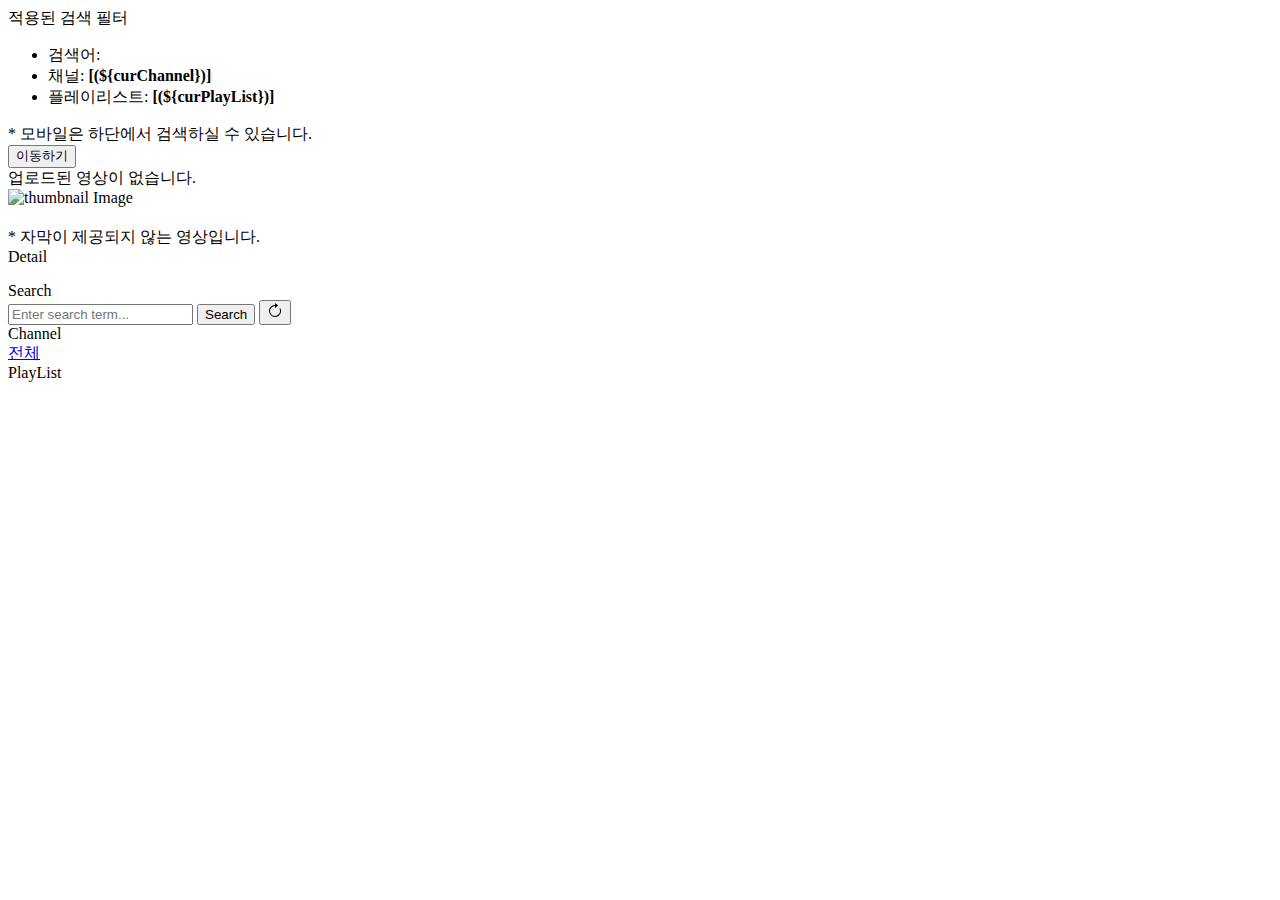
<file: src/main/resources/templates/index.html>
<!DOCTYPE html>
<html lang="en">
    <div th:replace="~{common/head}"></div>
    <link th:href="@{/css/common.css}" rel="stylesheet"/>
    <link th:href="@{/css/index.css}" rel="stylesheet"/>

    <body>
        <div th:replace="~{common/navigator :: navigator('home')}"></div>
        <div th:replace="~{common/header}"></div>

        <div class="container">
            <div class="row">
                <div class="col-lg-8">
                    <div class="filter-container">
                        <div class="filter-title">적용된 검색 필터</div>
                        <ul class="filter-list">
                            <li th:if="${not #strings.isEmpty(param.search)}" class="filter-item">
                                <span>검색어: <strong th:text="${param.search}"></strong></span>
                            </li>
                            <li th:if="${not #strings.isEmpty(curChannel)}" class="filter-item">
                                <span>채널: <strong>[(${curChannel})]</strong></span>
                            </li>
                            <li th:if="${not #strings.isEmpty(curPlayList)}" class="filter-item">
                                <span>플레이리스트: <strong>[(${curPlayList})]</strong></span>
                            </li>
                        </ul>
                        <div class="mobile-button info">* 모바일은 하단에서 검색하실 수 있습니다.</div>
                        <button class="mobile-button btn btn-info" style="font-size: 0.8em;" onclick="location.href='#form'">이동하기</button>
                    </div>
                    <div class="row">
                        <div class="container">
                            <div class="row post-container">
                                <div class="col-md-6 post-item" th:if="${sermonListPage.totalElements} == 0">
                                    <div class="card mb-4">
                                        <div class="card-body">
                                            <div class="small text-muted">업로드된 영상이 없습니다.</div>
                                        </div>
                                    </div>
                                </div>

                                <div class="col-md-6 post-item" th:each="sermon : ${sermonListPage.content}">
                                    <div class="card mb-4">
                                        <a th:href="@{/sermon/{id}(id=${sermon.id})}">
                                            <img class="card-img-top" th:src="${sermon.thumbnailUrl}" alt="thumbnail Image"/>
                                        </a>
                                        <div class="card-body">
                                            <div class="text-muted" th:text="${sermon.uploadedDate}"></div>
                                            <div class="text-muted" th:text="${sermon.publisher + ' / ' + sermon.playList}"></div>
                                            <h2 class="card-title h5" th:text="${sermon.title}"></h2>
                                            <div class="card-title red" th:if="${not sermon.hasTranscript}">* 자막이 제공되지 않는 영상입니다.</div>
                                            <a class="btn btn-primary" th:href="@{/sermon/{id}(id=${sermon.id})}">Detail</a>
                                        </div>
                                    </div>
                                </div>
                            </div>
                        </div>
                    </div>

                    <div class="paging-div">
                        <ul class="pagination" id="pagination"></ul>
                    </div>
                </div>

                <div class="col-lg-4">
                    <form name="form" id="form" th:action="@{/}" method="get">
                        <input type="hidden" id="page" name="page" th:value="${param.page}"/>
                        <input type="hidden" id="channel" name="channel" th:value="${param.channel}"/>
                        <input type="hidden" id="playList" name="playList" th:value="${param.playList}"/>

                        <div class="card mb-4">
                            <div class="card-header">Search</div>
                            <div class="card-body">
                                <div class="input-group">
                                    <input type="text" id="search" name="search" th:value="${param.search}" class="form-control" placeholder="Enter search term..." aria-label="Enter search term..." aria-describedby="button-search" />
                                    <button type="submit" th:onclick="'goSearch()'" class="btn btn-primary" id="button-search">Search</button>
                                    <button type="button" th:onclick="'resetFilter()'" class="btn btn-danger">
                                        <svg xmlns="http://www.w3.org/2000/svg" width="16" height="16"
                                             fill="currentColor" class="bi bi-arrow-clockwise" viewBox="0 0 16 16">
                                            <path fill-rule="evenodd"
                                                  d="M8 3a5 5 0 1 0 4.546 2.914.5.5 0 0 1 .908-.417A6 6 0 1 1 8 2z"/>
                                            <path d="M8 4.466V.534a.25.25 0 0 1 .41-.192l2.36 1.966c.12.1.12.284 0 .384L8.41 4.658A.25.25 0 0 1 8 4.466"/>
                                        </svg>
                                    </button>
                                </div>
                            </div>
                        </div>

                        <div class="card mb-4">
                            <div class="card-header">Channel</div>
                            <div class="card-body">
                                <div class="row">
                                    <div class="col-md-6" th:each="channel, iterStat : ${channels}">
                                        <a href="#" class="d-block" th:if="${iterStat.index == 0}" th:onclick="'goChannel(event)'" data-value="ALL">전체</a>
                                        <a href="#" class="d-block" th:onclick="'goChannel(event)'" th:text="${channel.second}" th:data-value="${channel.first}"></a>
                                    </div>
                                </div>
                            </div>
                        </div>

                        <div class="card mb-4">
                            <div class="card-header">PlayList</div>
                            <div class="card-body">
                                <div class="row">
                                    <div class="col-md-6" th:each="play, iterStat : ${playLists}">
                                        <a href="#" class="d-block" th:onclick="'goPlayList(event)'" th:text="${play.second}" th:data-value="${play.first}"></a>
                                    </div>
                                </div>
                            </div>
                        </div>
                    </form>
                </div>
            </div>
        </div>
        <div th:replace="~{common/footer}"></div>
        <script type="text/javascript" th:src="@{/js/index.js}"></script>
        <script type="text/javascript" th:inline="javascript">
            let totalPages = [[${sermonListPage.totalPages}]];
            let startPage = [[${sermonListPage.number}]] + 1;

            if (totalPages > 0) {
                $(function () {
                    window.pagObj = $('#pagination').twbsPagination({
                        totalPages: totalPages,
                        startPage: startPage,
                        visiblePages: 10,
                        prev: "‹",
                        next: "›",
                        first: '«',
                        last: '»',
                        onPageClick: function (event, page) {
                        }
                    }).on('page', function (event, page) {
                        searchSermonList(page - 1);
                    });
                });
            }
        </script>
    </body>
</html>
</file>
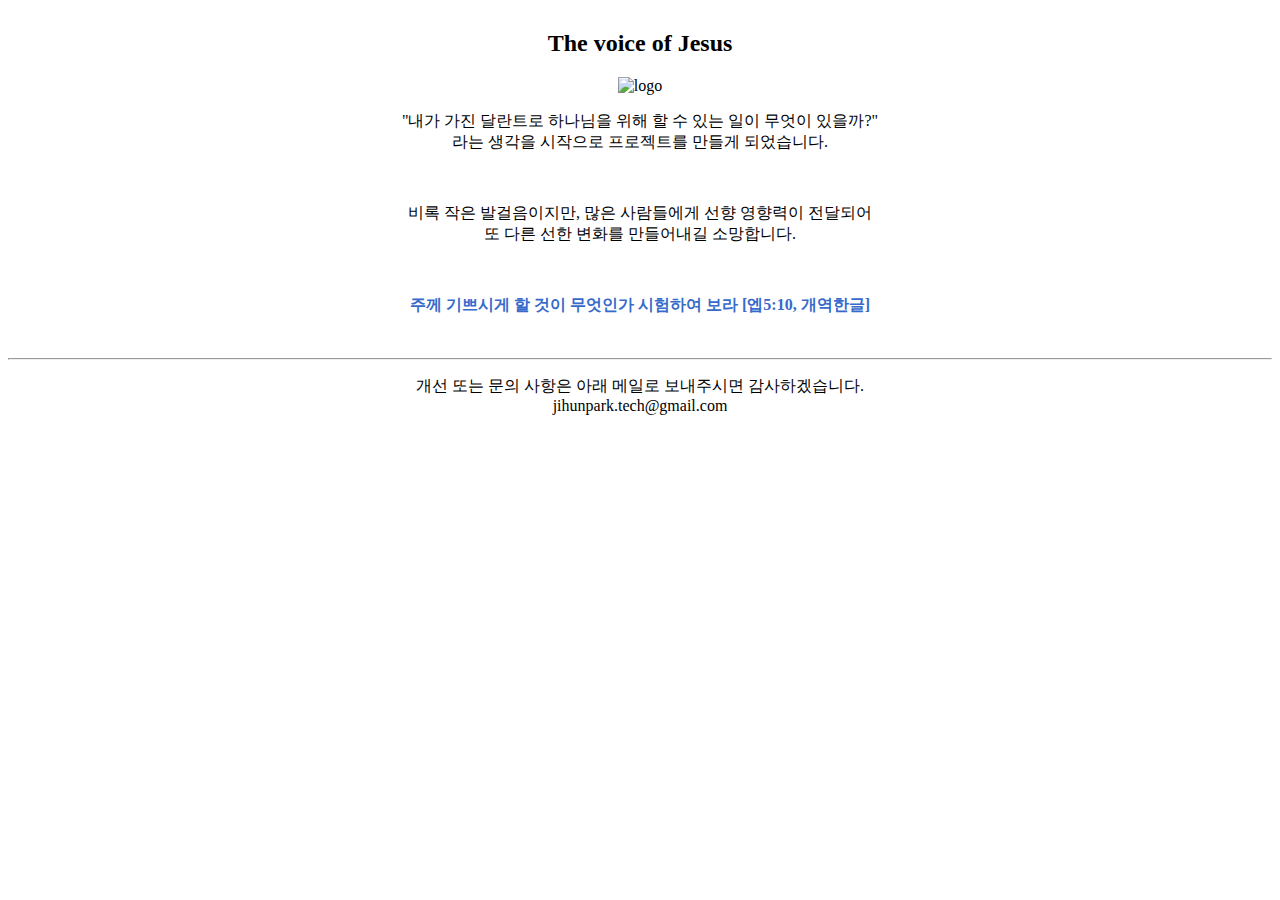
<file: src/main/resources/templates/about.html>
<!DOCTYPE html>
<html lang="en">
<div th:replace="~{common/head}"></div>
<link th:href="@{/css/view.css}" rel="stylesheet"/>

<body>
<div th:replace="~{common/navigator :: navigator('about')}"></div>
<div style="margin-bottom: 30px"></div>

<section id="notice" class="notice">
    <div class="container" data-aos="fade-up">
        <div class="row">
            <div class="entries">
                <article class="entry entry-single background-black" style="text-align: center;">
                    <h2 class="entry-view-title font-white">
                        The voice of Jesus
                    </h2>
                    <div>
                        <img th:src="@{/images/logo/logo_origin.png}" alt="logo" style="width: 50%; height: 50%;">
                    </div>
                    <div>
                        <p>"내가 가진 달란트로 하나님을 위해 할 수 있는 일이 무엇이 있을까?"
                            <br/>라는 생각을 시작으로 프로젝트를 만들게 되었습니다.
                        </p>
                        <br/>
                        <p>비록 작은 발걸음이지만, 많은 사람들에게 선향 영향력이 전달되어
                            <br/>또 다른 선한 변화를 만들어내길 소망합니다.
                        </p>
                        <br/>
                        <p style="font-weight: bold; color: #376BCB">
                            주께 기쁘시게 할 것이 무엇인가 시험하여 보라 [엡5:10, 개역한글]
                        </p>
                        <br/>
                        <hr>
                        <p>개선 또는 문의 사항은 아래 메일로 보내주시면 감사하겠습니다.
                            <br/>jihunpark.tech@gmail.com
                        </p>
                    </div>
                </article>
            </div>
        </div>
    </div>
</section>

<div th:replace="~{common/footer}"></div>
</body>
</html>
</file>
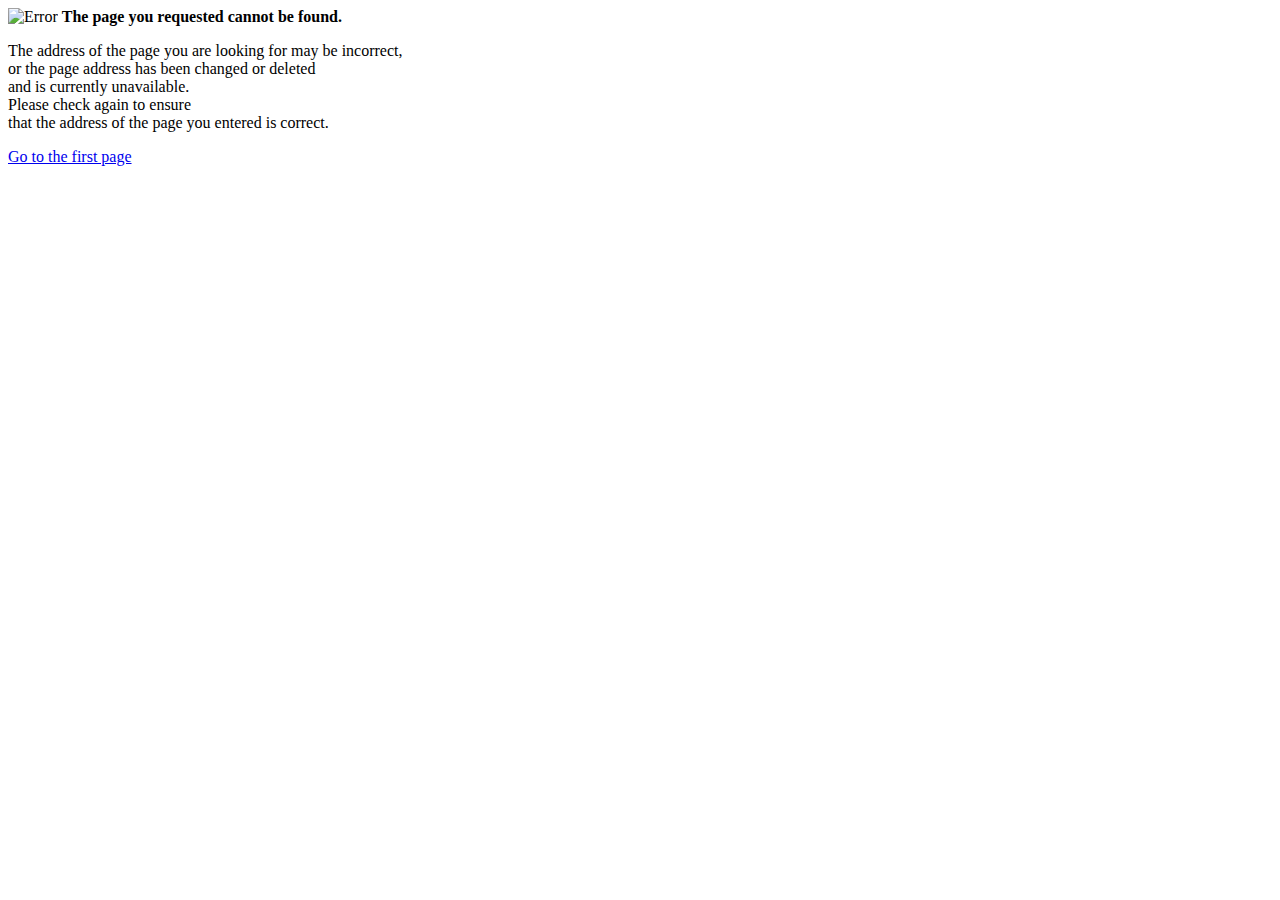
<file: src/main/resources/static/error/5xx.html>
<!DOCTYPE html>
<html lang="en">
<div th:replace="~{common/head}"></div>
<link th:href="@{/css/error/error.css}" rel="stylesheet"/>

<body>
<div>
    <div class="info_error">
        <img th:src="@{/images/icon/warning-220.png}" alt="Error" class="error_img">
        <strong class="tit_error">The page you requested cannot be found.</strong>
        <p class="desc_error">
            The address of the page you are looking for may be incorrect,
            <br>or the page address has been changed or deleted
            <br>and is currently unavailable.
            <br>Please check again to ensure
            <br>that the address of the page you entered is correct.
        </p>
        <div class="wrap_linkhome">
            <a href="/" class="link_home">
                <span class="inner_link">
                    <span class="txt_home">Go to the first page</span>
                </span>
            </a>
        </div>
    </div>
</div>
<div th:replace="~{common/footer}"></div>
</body>
</html>
</file>
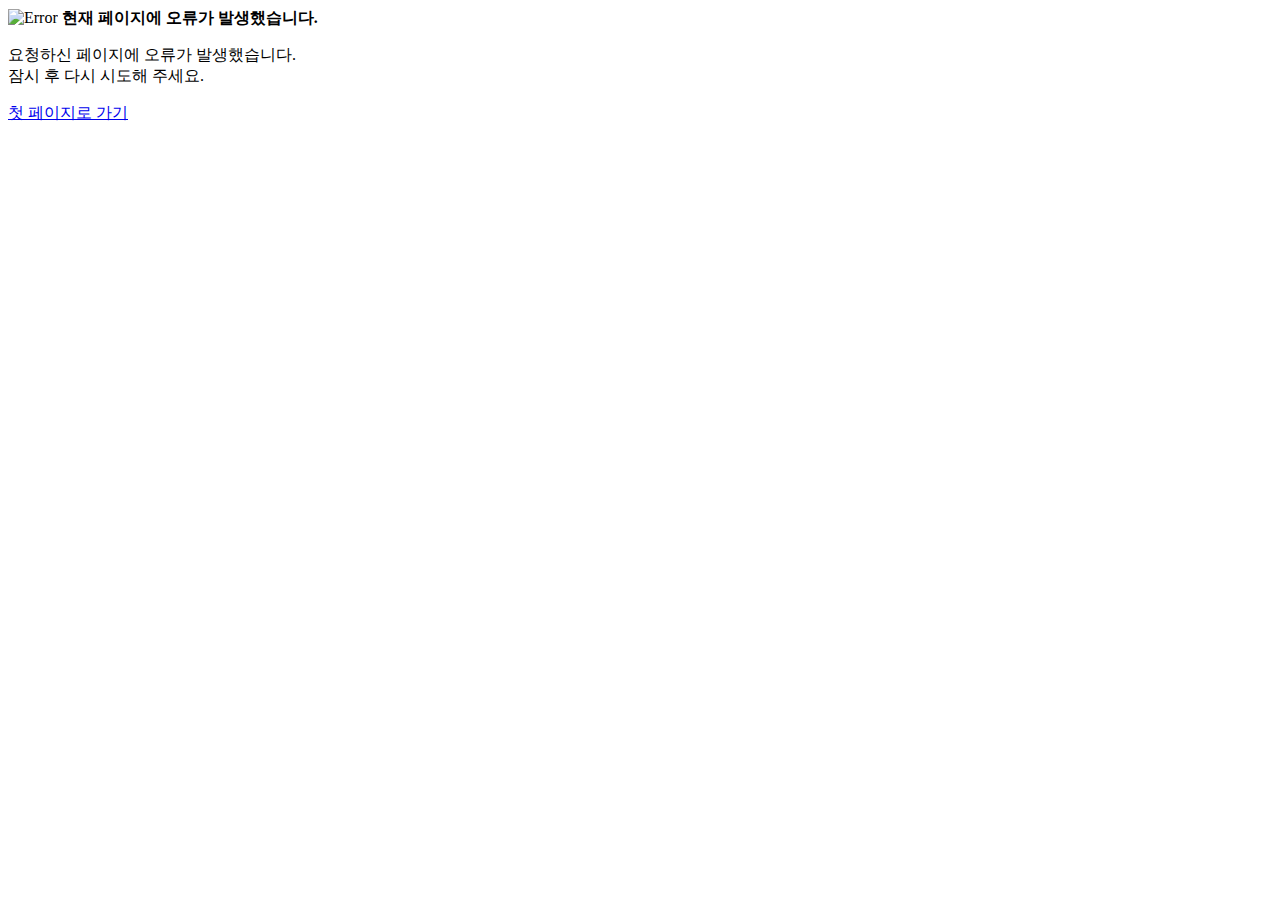
<file: src/main/resources/templates/error/5xx.html>
<!DOCTYPE html>
<html lang="en">
<div th:replace="~{common/head}"></div>
<link th:href="@{/css/error/error.css}" rel="stylesheet"/>

<body>
<div th:replace="~{common/navigator :: navigator('home')}"></div>

<div>
    <div class="info_error">
        <img th:src="@{/images/icon/warning-220.png}" alt="Error" class="error_img">
        <strong class="tit_error">현재 페이지에 오류가 발생했습니다.</strong>
        <p class="desc_error">
            요청하신 페이지에 오류가 발생했습니다.
            <br/>잠시 후 다시 시도해 주세요.
        </p>
        <div class="wrap_linkhome">
            <a href="/" class="link_home">
                <span class="inner_link">
                    <span class="txt_home">첫 페이지로 가기</span>
                </span>
            </a>
        </div>
    </div>
</div>
<div th:replace="~{common/footer}"></div>
</body>
</html>
</file>
